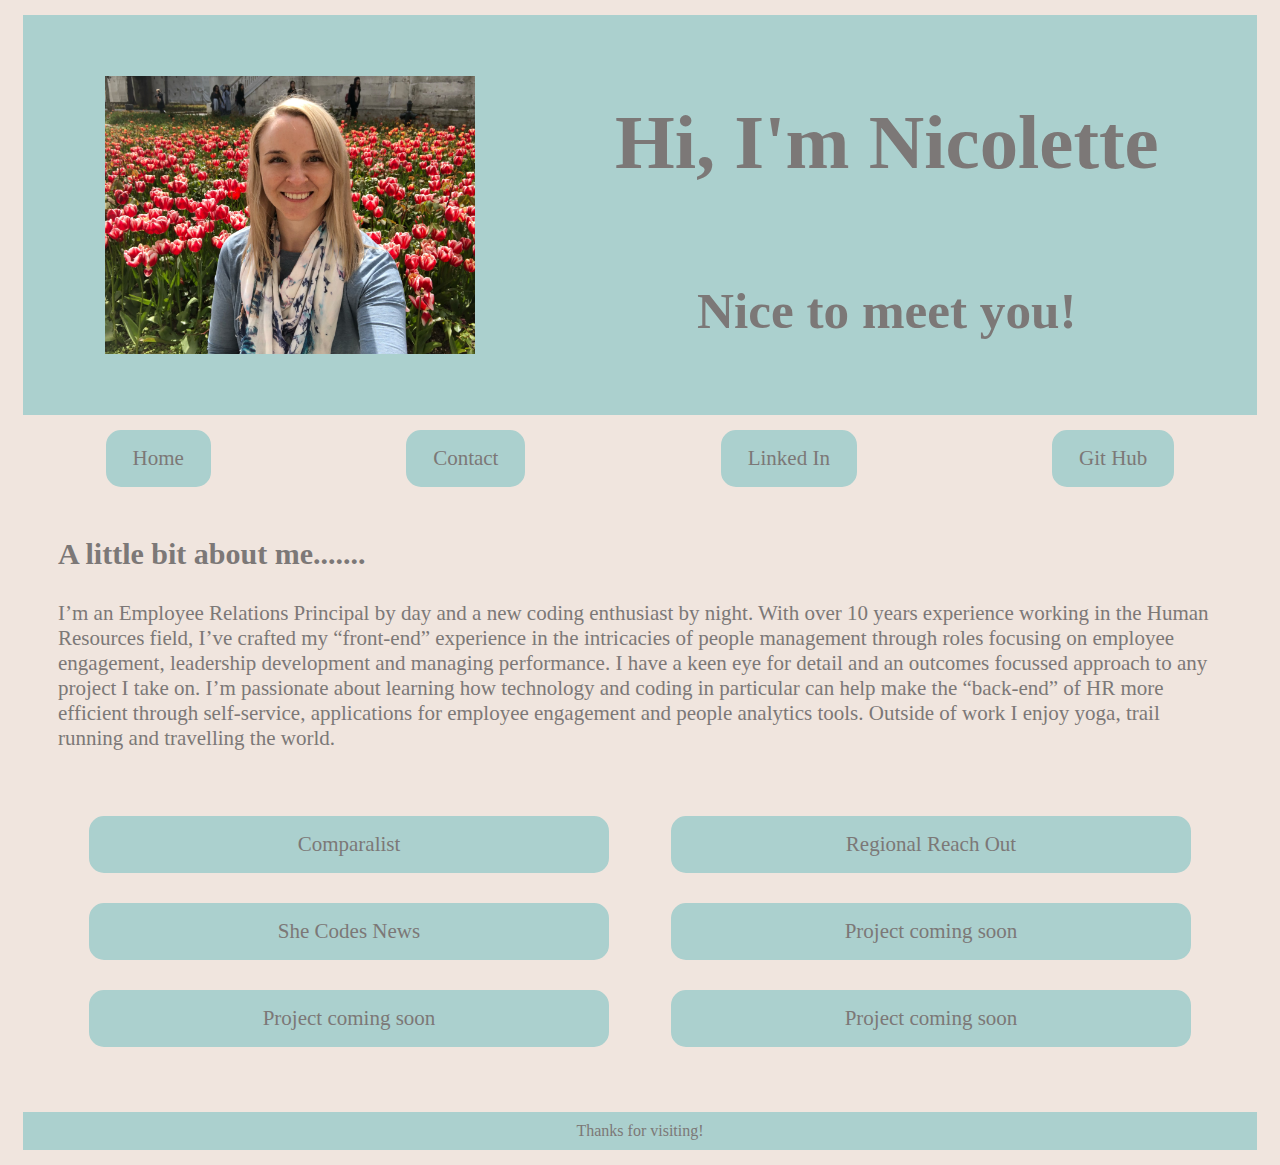
<file: index.html>
<!doctype html>

<html lang="en">
    <head>
        <meta charset="utf-8">
        <title>Nicolette Heath</title>
        <meta name="description" content="Nicolette Heath">
        <meta name="author" content="Nicolette Heath">
        <link rel="stylesheet" href="styles.css">
        <meta name="viewport" content="width=device-width, initial-scale=1.0">
    </head>

    <body>

        <header>
            <div class="flexbox-container">
                <div class="flexbox-item">          
                    <img src="images/IMG_8553.jpg" alt="picture of Nicolette.">
                </div>
                    <div class="flexbox-item-nested">
                        <h1 class="headings">Hi, I'm Nicolette</h1>
                        <h2 class="headings">Nice to meet you!</h2>
                    </div>
            </div>
        </header>

        <nav class="flexbox-container-2">
            <a class="nav-1" href="index.html">Home</a>
            <a class="nav-1" href="contact-form.html" target="_blank">Contact</a>
            <a class="nav-1" href="https://www.linkedin.com/feed/?trk=nav_back_to_linkedin" 
                target="_blank">Linked In</a>
            <a class="nav-1" href="https://github.com/nicoletteheath" target="_blank">Git Hub</a>
        </nav>

        <div>
            <div class="biography">
                <h3>A little bit about me.......</h3>
                <p>
                    I’m an Employee Relations Principal by day and a new coding enthusiast by night.
                    With over 10 years experience working in the Human Resources field, 
                    I’ve crafted my “front-end” experience in the intricacies of people 
                    management through roles focusing on employee engagement, 
                    leadership development and managing performance. 
                    I have a keen eye for detail and an outcomes focussed approach to 
                    any project I take on. I’m passionate about learning how technology 
                    and coding in particular can help make the “back-end” of HR 
                    more efficient through self-service, applications for employee engagement 
                    and people analytics tools. 
                    Outside of work I enjoy yoga, trail running and travelling the world.
                </p>
            </div>
        </div>
       
        <nav class="flexbox-container-3">
            <a class="project" href="https://glacial-badlands-43820.herokuapp.com/" target="_blank">Comparalist</a>
            <a class="project" href="https://salty-fjord-75393.herokuapp.com/" target="_blank">Regional Reach Out</a>
            <a class="project" href="http://127.0.0.1:8000/news/" target="_blank">She Codes News</a>
            <a class="project" href="" target="_blank">Project coming soon</a>
            <a class="project" href=""target="_blank">Project coming soon</a>
            <a class="project" href="" target="_blank">Project coming soon</a>
        </nav>

        <footer>
            Thanks for visiting!
        </footer>

    </body>

</html>
</file>
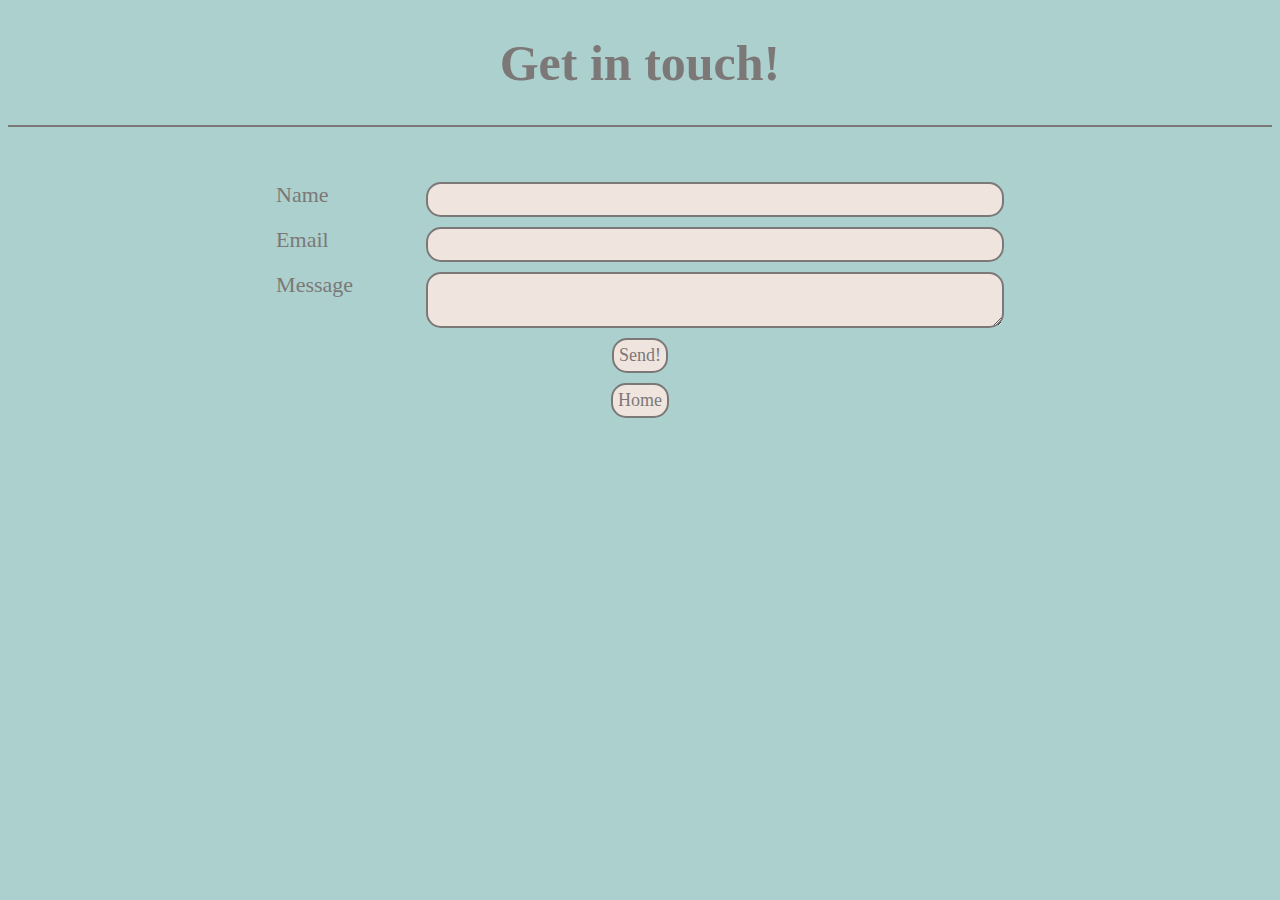
<file: contact-form.html>
<!doctype html>

<html lang="en">
    <head>
        <meta charset="utf-8">
        <meta name="viewport" content="width=device-width, initial-scale=1, shrink-to-fit=no">
        <title>Contact Form</title>
        <link rel="stylesheet" href="form-styles.css">
    </head>

    <body>
        <header>
            <h1>Get in touch!</h1>
        </header>

        <form action="https://formspree.io/xeqrzqrq" method="POST">
            <div class="form-item">
                <label for="name">Name</label>
                <input type="text" id="name" name="name" required>
            </div>
            <div class="form-item">
                <label for="mail">Email</label>
                <input type="email" id="mail" name="email">
            </div>
            <div class="form-item">
                <label for="message">Message</label>
                <textarea id="message" name="message"></textarea>
            </div>
            <div class="form-item">
                <button type="submit">Send!</button>
            </div>
            <div class="form-item">
                <a href="index.html">Home</a>
            </div>
        </form>

    </body>
</html>
</file>
<file: styles.css>
html {
    font-family: Bradley Hand, cursive;
    background-color: #F0E5DE;
}

img {
    max-height: 100%;
    min-width: 100%;
    width: 100%;
    height: 40vh;
    padding: 20px;
    object-fit: scale-down;
}

@media screen and (min-width: 950px) {
    .project {
        flex-basis: 40%;
        margin: 15px;
    }
    .flexbox-container-3 {
        margin: 50px;
    }
    .biography {
        margin: 50px;
        font-size: 21px;
    }
}

@media screen and (max-width: 950px) {
    .flexbox-container {
        flex-wrap: wrap;
    }
    .flexbox-item {
        flex-basis: 100%;
        justify-content: center;
        padding: 20px;
    }
    .flexbox-item-nested {
        flex-basis: 100%;
    }
    .headings {
        flex-basis: 100%;
        font-size: 4vw;
        align-content: center;
    }
    .nav-1 {
        margin: 10px;
        flex-basis: 15%;
    }
    .biography {
        margin: 70px;
        font-size: 21px;
    }
    
    .project{
        flex-basis: 100%;
        margin: 15px;
    }
}


@media screen and (max-width: 780px) {
    .flexbox-container-2 {
    flex-wrap: wrap;
    }
    .nav-1{
        flex-basis: 100%;
        margin: 10px;
    }
    .flexbox-container-3 {
        flex-wrap: wrap;
    }
    .project{
        flex-basis: 100%;
        margin: 10px;
    }
}

@media screen and (max-width: 500px) {
    .flexbox-container-1 {
    flex-wrap: wrap;
    }
    .headings {
        flex-basis: 100%;
        font-size: 7vw;
        align-content: center;
    }
    .biography {
        margin: 40px;
        font-size: 16px;
    }
    .project{
        flex-basis: 100%;
    }
    .flexbox-container-3 {
        flex-basis: 100%
    }
}

.flexbox-container {
    display: flex;
    flex-direction: row;
    flex-wrap: wrap;
    justify-content: space-around;
    align-items: center;
    margin: 15px;
    width: 100%;
}

.flexbox-item {
    display: flex;
    background-color: #ABD0CE;
    width: 30%;
}

.flexbox-item-nested {
    background-color: #ABD0CE;
    display: flex;
    flex-direction: column;
    justify-content: space-evenly;
    align-content: center;
    padding: 30px;
    max-height: 100%;
    min-width: 50%;
    width: 50%;
}

header {
    background-color: #ABD0CE  ;
    margin: 15px;
}

.headings {
    color: #7C7877;
    width: 100%;
    display: flex;
}

h1 {
    font-size: 6vw;
    justify-content: center;
}

h2 {
    font-size: 4vw;
    justify-content: center;
}

.flexbox-container-2 {
    display: flex;
    flex-direction: row;
    flex-wrap: wrap;
    justify-content: space-around;
    background-color: #F0E5DE;
}

.nav-1 {
    color: #7C7877;
    text-decoration: none;
    font-size: 21px;
    border: 2px solid #ABD0CE;
    border-radius: 15px;
}

a:link, a:visited {
    background-color: #ABD0CE;
    color: #7C7877;
    padding: 14px 25px;
    text-align: center;
    text-decoration: none;
    display: inline-block;
  }
  
  a:hover, a:active {
    background-color: #1f6e6a;
    color: #7C7877;
    border-bottom: 2px solid #7C7877;
  }

  .flexbox-container-3 {
    display: flex;
    flex-direction: row;
    flex-wrap: wrap;
    justify-content: space-around;
    background-color: #F0E5DE;
}

    .project {
        color: #7C7877;
        text-decoration: none;
        font-size: 21px;
        border: 2px solid #ABD0CE;
        border-radius: 15px;
    }

h3 {
    font-size: 30px;
}

.biography {
    color:#7C7877;
}

footer {
    text-align: center;
    background-color: #ABD0CE;
    margin: 15px;
    padding: 10px;
    color: #7C7877;
}
</file>
<file: form-styles.css>
body {
    background-color: #ABD0CE;
    color: #F0E5DE;
    font-family: Bradley Hand, cursive;
}

header {
    border-bottom: 2px solid #7C7877;
    text-align: center;
    color: #7C7877
}

h1 {
    font-size: 50px;
}

form {
    margin: 50px auto;
    width: 90%;
}

.form-item {
    display: flex;
    justify-content: center;
    align-items: centre;
    padding: 5px;
    color: #7C7877;
}

@media screen and (max-width: 455px) {
    .form-item {
        flex-wrap: wrap;
        flex-basis: 50%;
        justify-content: center;
    }
    label {
        text-align: center;
    }
    a {
        flex-wrap: wrap;
        flex-basis: 10%;
        justify-content: center;
    }
    }

.form-item label {
    flex-basis: 150px;
    font-size: 22px;
}

.form-item input,
.form-item textarea {
    flex-basis: 50%;
    border: 2px solid #7C7877;
    border-radius: 15px;
}

.form-item input:hover,
.form-item textarea:hover {
    border: 2px solid #1f6e6a;
}

.form-item input,
.form-item textarea,
.form-item button {
    border: 2px solid #7C7877;
    border-radius: 15px;
    background-color: #F0E5DE;
    padding: 5px;
    font-size: 18px;  
}

.form-item button:hover {
    border: 2px solid #1f6e6a;
    background-color: #1f6e6a;
    color: #7C7877;
}

.form-item button {
    flex-basis: 50px;
    color: #7C7877;
    font-family: Bradley Hand, cursive;  
}

a {
    border: 2px solid #7C7877;
    border-radius: 15px;
    background-color: #F0E5DE;
    font-size: 18px;
    color: #7C7877;
}

a:link, a:visited {
    background-color: #F0E5DE;
    color: #7C7877;
    padding: 5px;
    text-align: center;
    text-decoration: none;
    display: inline-block;
  }
  
  a:hover, a:active {
    background-color: #1f6e6a;
    color: #7C7877;
    border-bottom: 2px solid #7C7877;
  }
</file>
